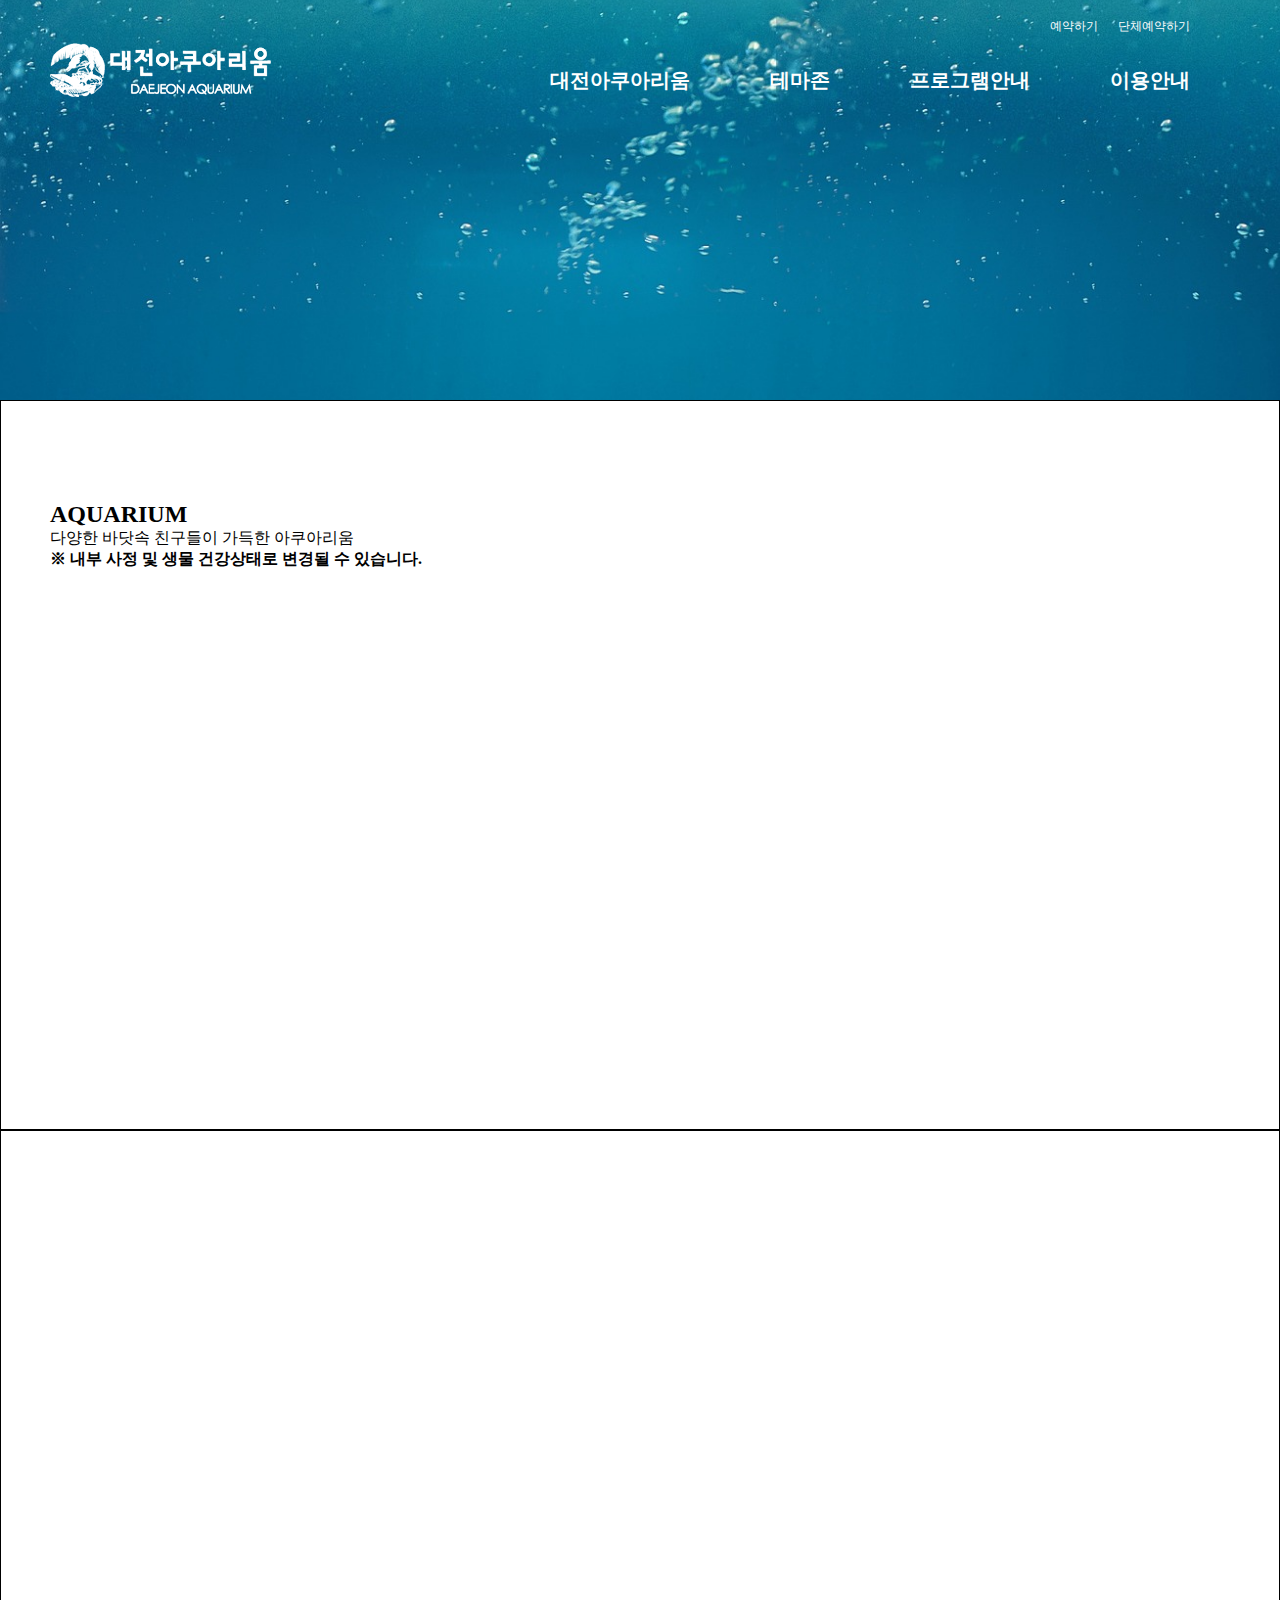
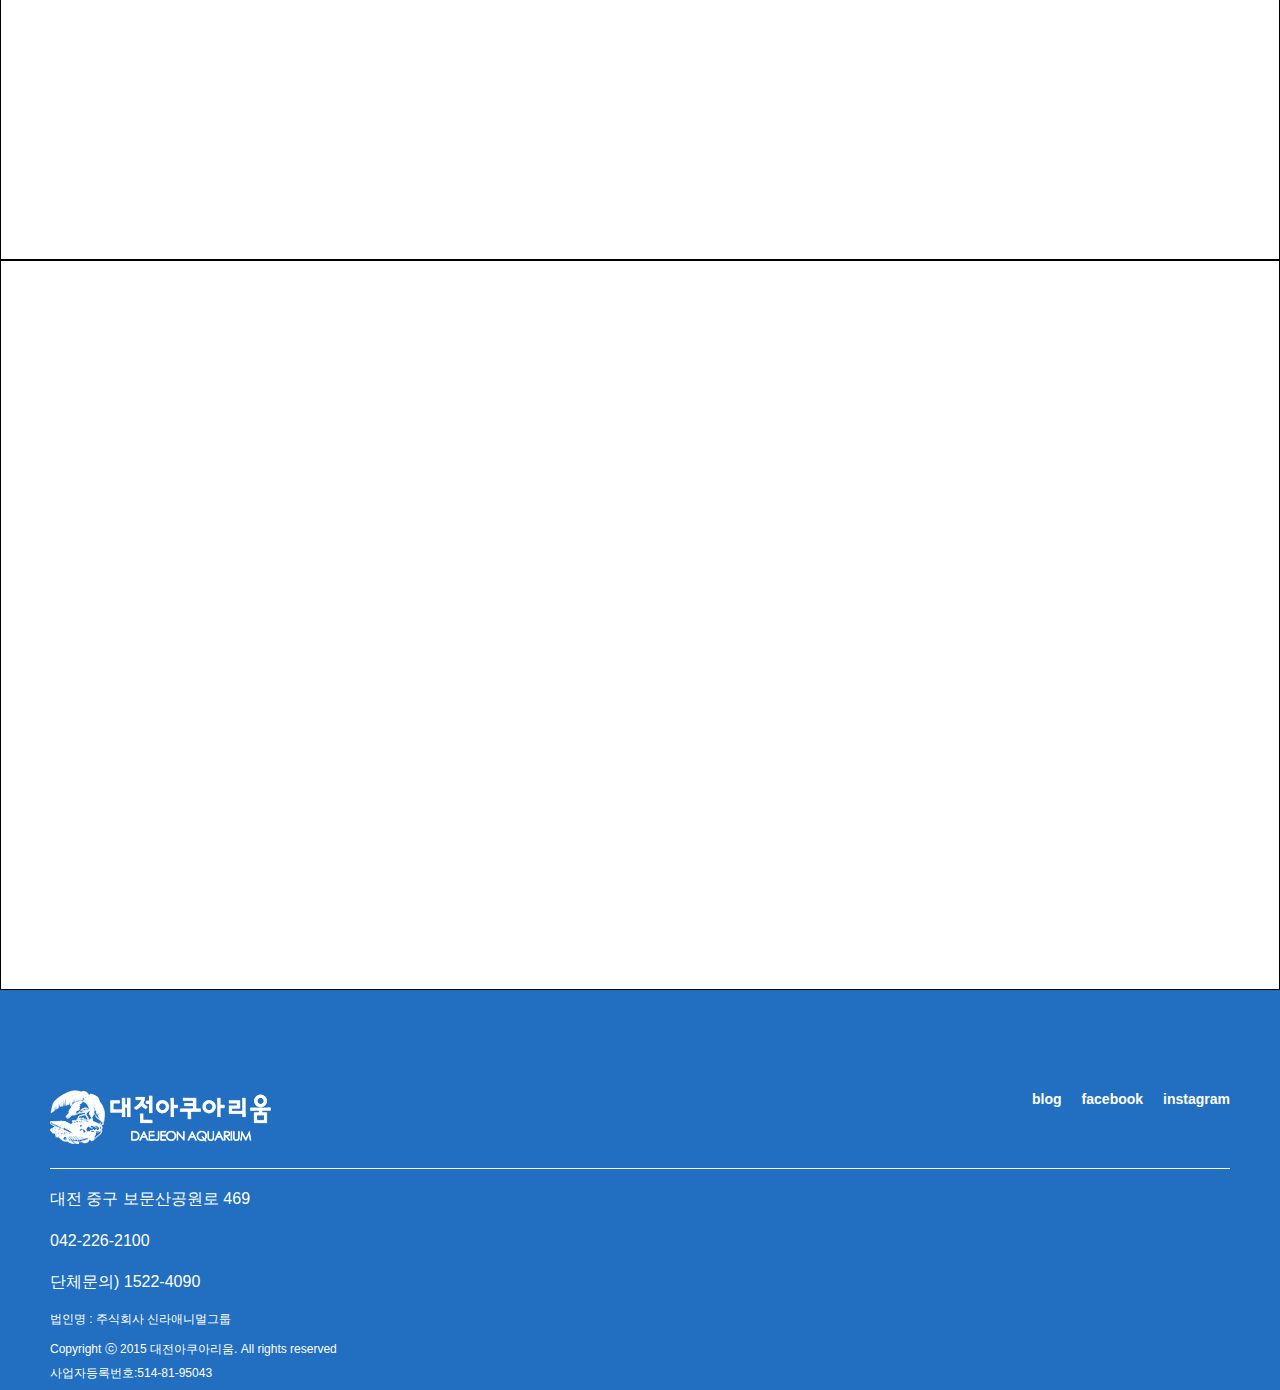
<file: aqua.html>
<!DOCTYPE html>
<html lang="en">

<head>
    <meta charset="UTF-8">
    <meta name="viewport" content="width=device-width, initial-scale=1.0">
    <title>sub page</title>
    <link rel="stylesheet" href="css/aqua.css">
</head>

<body>
    <div class="h_wrap">
        <header>
            <div class="inner">
                <h1><a href="#"><img src="sub_img/logo.png" alt="logo"></a></h1>
                <ul id="gnb">
                    <li><a href="#">대전아쿠아리움</a></li>
                    <li><a href="#">테마존</a></li>
                    <li><a href="#">프로그램안내</a></li>
                    <li><a href="#">이용안내</a></li>
                </ul>

                <ul class="util">
                    <li><a href="#">예약하기</a></li>
                    <li><a href="#">단체예약하기</a></li>
                </ul>
            </div>
        </header>
    </div>
    <section class="s_1">
        <!-- <img src="sub_img/sea.jpg" alt="바다"> -->
        <div class="inner">
            <div class="hi_1">
                <span></span>
                <div class="text">
                    <h2>AQUARIUM</h2>
                    <p>다양한 바닷속 친구들이 가득한 아쿠아리움</p>
                    <strong>※ 내부 사정 및 생물 건강상태로 변경될 수 있습니다.</strong>
                </div>
            </div>

            <div class="hi_2">

                
            </div>


        </div> <!-- inner 닫힘 -->
    </section>
    <section class="s_2">

    </section>

    <section class="s_3">
        <div class="inner">

        </div> <!-- inner 닫힘 -->
    </section>

    <footer>
        <div class="inner">
            <div class="upper">
                <h1><img src="sub_img/logo.png" alt="LOGO"></h1>
                <ul>
                    <li><a href="#">blog</a></li>
                    <li><a href="#">facebook</a></li>
                    <li><a href="#">instagram</a></li>
                </ul>
            </div>

            <div class="lower">
                <address>
                    대전 중구 보문산공원로 469 <br>
                    <br>042-226-2100 <br><br>단체문의) 1522-4090
                </address>
                <p>
                    법인명 : 주식회사 신라애니멀그룹
                </p>
                <br>
                <p>
                    Copyright ⓒ 2015 대전아쿠아리움. All rights reserved
                    <br><br>사업자등록번호:514-81-95043
                </p>
            </div>
        </div>
    </footer>

</body>

</html>
</file>
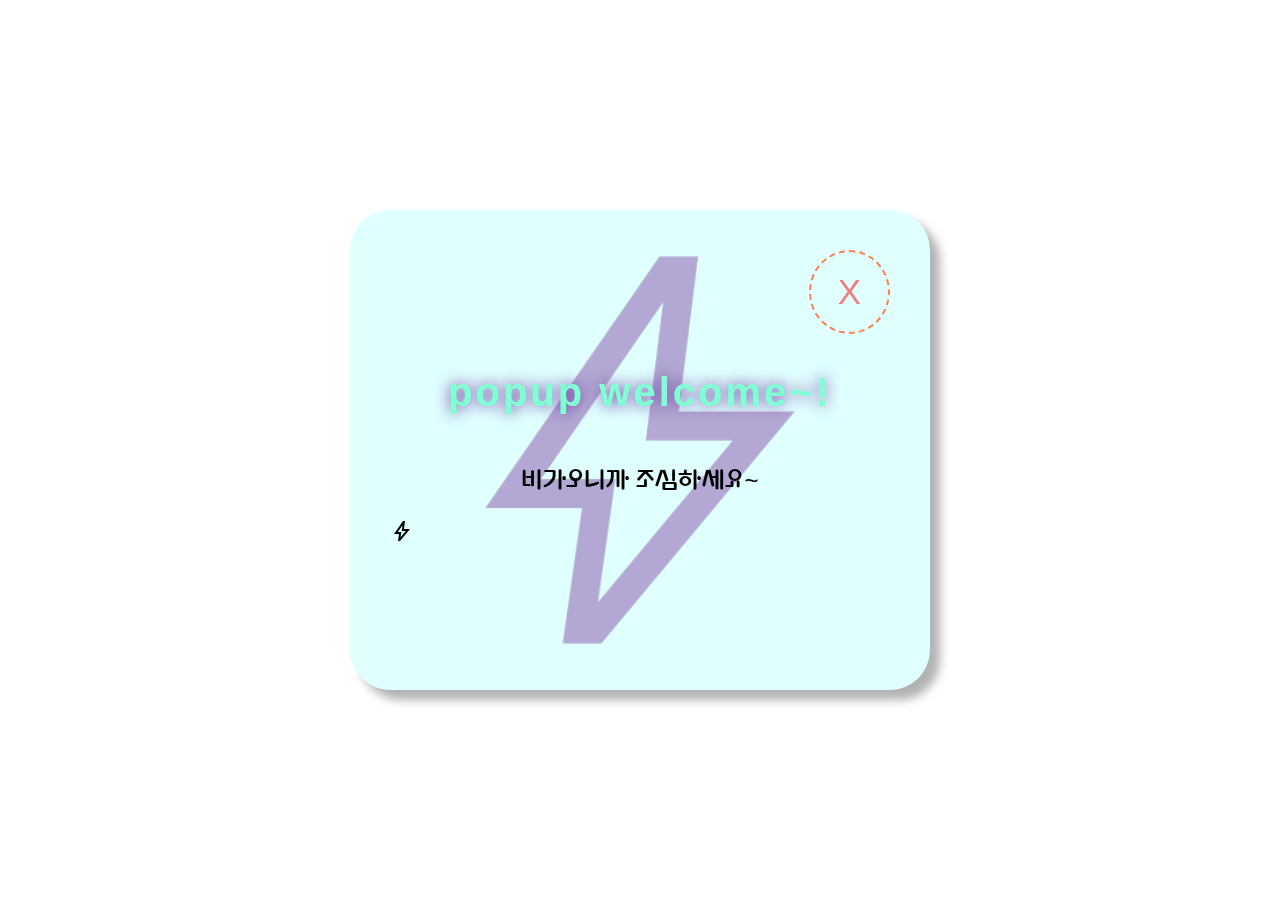
<file: popup.html>
<!DOCTYPE html>
<html lang="en">
<head>
    <meta charset="UTF-8">
    <meta name="viewport" content="width=device-width, initial-scale=1.0">
    <title>팝업창</title>
    
    <link rel="stylesheet" href="https://fonts.googleapis.com/css2?family=Material+Symbols+Outlined:opsz,wght,FILL,GRAD@20..48,100..700,0..1,-50..200" />
    
    <script src="js/jquery-3.7.1.min.js"></script>

    <style>
        @import url('https://fonts.googleapis.com/css2?family=Gugi&display=swap');

        
        .popup{
            width: 500px;height: 400px;
            background-color: lightcyan;
            border-radius: 40px;
            position: fixed; top: 50%; left: 50%;
            transform: translate(-50%,-50%);
            padding: 40px;
            box-shadow: 10px 10px 10px rgba(0,0,0,0.3);
            background-image: url(img/bolt_100dp_B2A8D3_FILL0_wght400_GRAD0_opsz48.png);
            background-repeat: no-repeat;
            background-position:center ;
            background-size: 80%
        }
        
        h2{
            font-size: 40px; text-align: center;
            margin-top: 120px;
            font-family: "Chakra Petch", sans-serif;
            letter-spacing: 3px;
            color: aquamarine;
            text-shadow: 0 0 15px rebeccapurple;
        }
        
        p{
            font-size: 1.5em;
            text-align: center;
            margin-top: 50px;
            font-family: "Gugi", sans-serif;
        

        }
        
        .btn{
            padding: 20px 27px; border-radius: 50%;
            background: transparent;
            border: 2px dashed coral;
            color: lightcoral;
            font-size: 35px;
            position:absolute ;top: 40px; right: 40px;
        
        }
    </style>
</head>
<body>
    
    <div class="popup">
        <h2>popup welcome~!</h2>
        <p>비가오니까 조심하세요~</p>

        <!-- <img src="img/bolt_100dp_B2A8D3_FILL0_wght400_GRAD0_opsz48.png" alt="1"> -->
        <!-- <img src="img/bolt_100dp_B2A8D3_FILL0_wght400_GRAD0_opsz48.svg" alt="2"> -->
        <span class="material-symbols-outlined">
            bolt
            </span>
        <button class="btn">X</button>
    </div>

    <script>
        $(".btn").click(function(){
            $("popup").hide();
        });
    </script>

</body>
</html>
</file>
<file: css/aqua.css>
* {
	margin: 0px;
	padding: 0px;
	box-sizing: border-box;
}
ul,
ol {
	list-style: none;
}
a {
	text-decoration: none;
}

/* header */
.h_wrap {
	width: 100%; height: 400px;
	background: url(../img/sea.jpg) no-repeat center;
	background-size: cover;
}

header {
	width: 100%;
    /* background-color: rgb(4, 125, 181); */
}
header .inner {
	width: 1180px;
	height: 120px;
    /* background-color: rgb(122, 181, 245); */
	margin: 0px auto;
	position: relative; /*자식 absolute 요소의 기준점 설정*/
}
header .inner h1 {
	position: absolute;
	left: 0px;
	bottom: 15px;
}
header .inner h1 a {
	font: bold 24px/1 "arial";
	color: #444;
}
header .inner .util {
	position: absolute;
	top: 20px;
	right: 30px;
}
header .inner .util li {
	float: left;
}
header .inner .util li a {
	display: block;
	font: 12px/1 "arial";
	color: #ffffff;
	padding: 0px 10px;
}
header .inner #gnb {
	position: absolute;
	bottom: 0px;
	right: 0px;
}
header .inner #gnb li {
	float: left;
}
header .inner #gnb li a {
	display: block; /*인라인 요소는 block설정하여 크기를 조절가능*/
	font: bold 20px/1 "arial";
	color: #ffffff;
	padding: 30px 40px;
	transition: all 0.5s;
}
header .inner #gnb li a:hover {
	background: #b2d1f9;
	color: #fff;
}

section {
	width: 100%;
	height: 730px; /*전체 브라우저 높이에서 120px만큼 빼줌*/
	background: #ffffff;
	position: relative;
	overflow: hidden;
	padding-top: 100px;
	border: 1px solid;
}

section .inner {
	width: 1180px;
	margin:0 auto;
	position: relative;
}


figure article{
    width: 100%; height: 400px;
    border: 1px solid;
    background-color: #c3c3c3;
}

/* figure img {
	/* object-fit: cover; /*영상을 figure안쪽에 꽉 차도록 설정*/
	/* width: 100%;
	height: 2000px;
	position: absolute;
	top: 0px;
	left: 0px; */ */




figure .inner h1 {
	font: normal 300px/1;
	color: #fff;
	margin-bottom: 20px;
	text-align: center;
		font-family: "Titillium Web", sans-serif;
		font-style: normal; }

figure .inner p {
	font: 30px/1.4 "arial";
	color: #ffffff;
	margin-bottom: 60px;
	text-align: center;

}
figure .inner a {
	display: block;
	width: 300px;
	height: 300px;
	border: 1px solid #ffffff;
	font: bold 30px;
	color: #fff;
	text-align: center;
	letter-spacing: 1px;
	transition: all 0.5s;
}
figure .inner a:hover {
	background: #fff;
	color: #e2dfdf;
}


figure section {
	width: 1200px; height: 400px;
	border: solid 1px red;
	position: absolute;
	bottom: 200px;
	left: 50%;
	transform: translateX(-50%);
}

figure section .wrap {
	display: flex;
	justify-content: space-around;
}

figure section article {
	flex: 0 0 40%;
	height: 300px;
	border: 1px solid;
}

figure section h2{
	display: block;
	color: #fbfcfd;
	text-align: center;
}


.wrap  img{
	height: 300px;
	position: relative;

}


/* footer */
footer {
	width: 100%; height: 400px;
	background: #226ec0;
	padding: 100px 20px;
}
footer .inner {
	width: 1180px;
	margin: 0px auto;
}

footer .inner .upper {
	width: 100%;
	border-bottom: 1px solid #ffffff;
	padding-bottom: 20px;
}
footer .inner .upper::after {
	content: "";
	display: block;
	clear: both;
}
footer .inner .upper h1 {
	float: left;
	font: bold 24px/1 "arial";
	color: #666666;
}
footer .inner .upper ul {
	float: right;
}
footer .inner .upper ul li {
	float: left;
	margin-left: 20px;
}
footer .inner .upper ul li a {
	font: bold 14px/1 "arial";
	color: #ffffff;
}
footer .inner .lower {
	width: 100%;
	padding-top: 20px;
}
footer .inner .lower address {
	width: 100%;
	font: 16px/1.3 "arial";
	color: #ffffff;
	margin-bottom: 20px;
    /* text-align: center; */
}
footer .inner .lower p {
	width: 100%;
	font: 12px/1 "arial";
	color: #ffffff;
}
</file>
